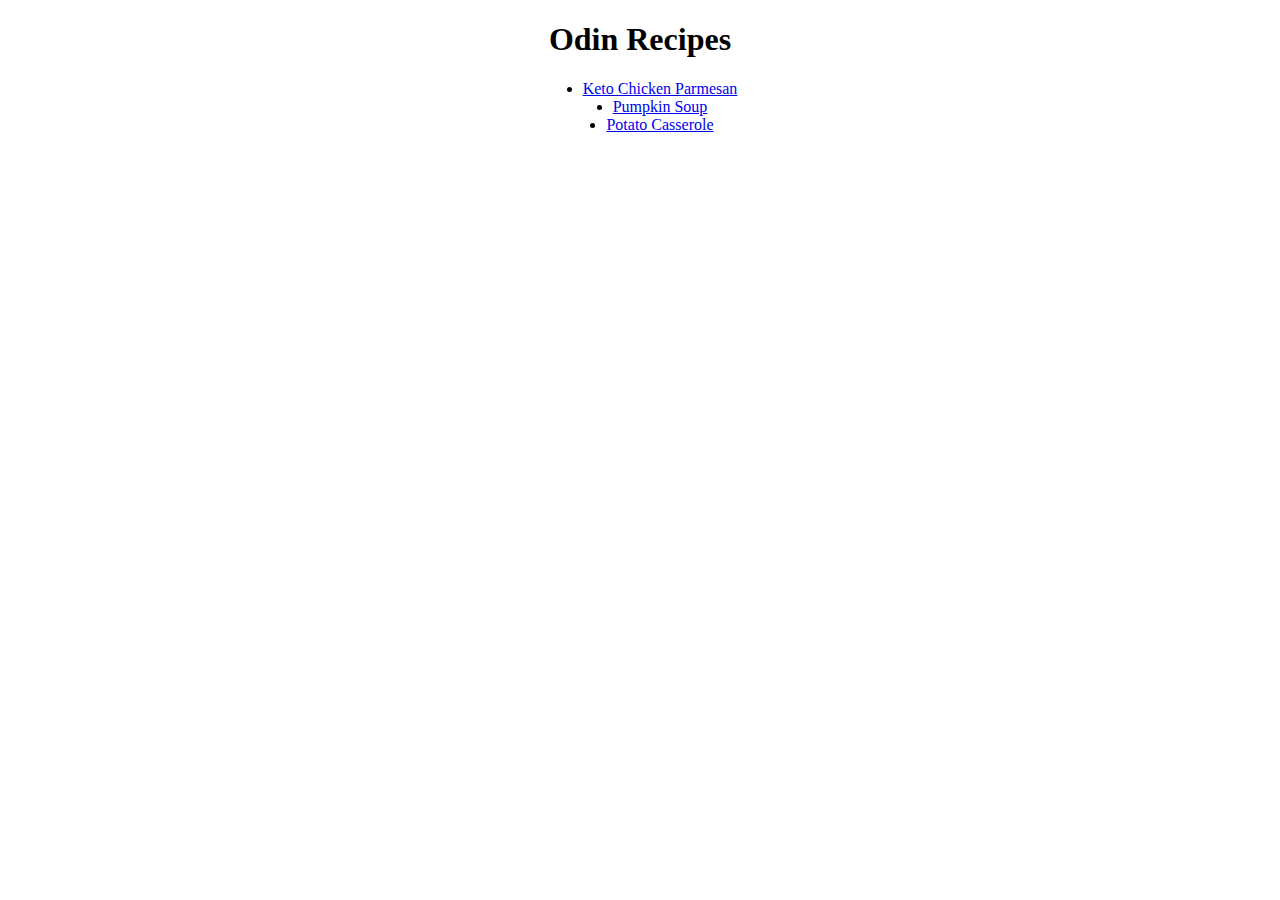
<file: index.html>
<!DOCTYPE html>
<html lang="en">
<head>
    <meta charset="UTF-8">
    <meta http-equiv="X-UA-Compatible" content="IE=edge">
    <meta name="viewport" content="width=device-width, initial-scale=1.0">
    <link rel="stylesheet" href="main.css">
    <title>Odin Recipes</title>
</head>
<body>
    <h1>Odin Recipes</h1>
    <ul>
        <li><a href="/recipes/ketoChickenParmesan.html">Keto Chicken Parmesan</a></li>
        <li><a href="/recipes/pumpkinSoup.html">Pumpkin Soup</a></li>
        <li><a href="/recipes/potatoCasserole.html">Potato Casserole</a></li>
    </ul>
    
</body>
</html>
</file>
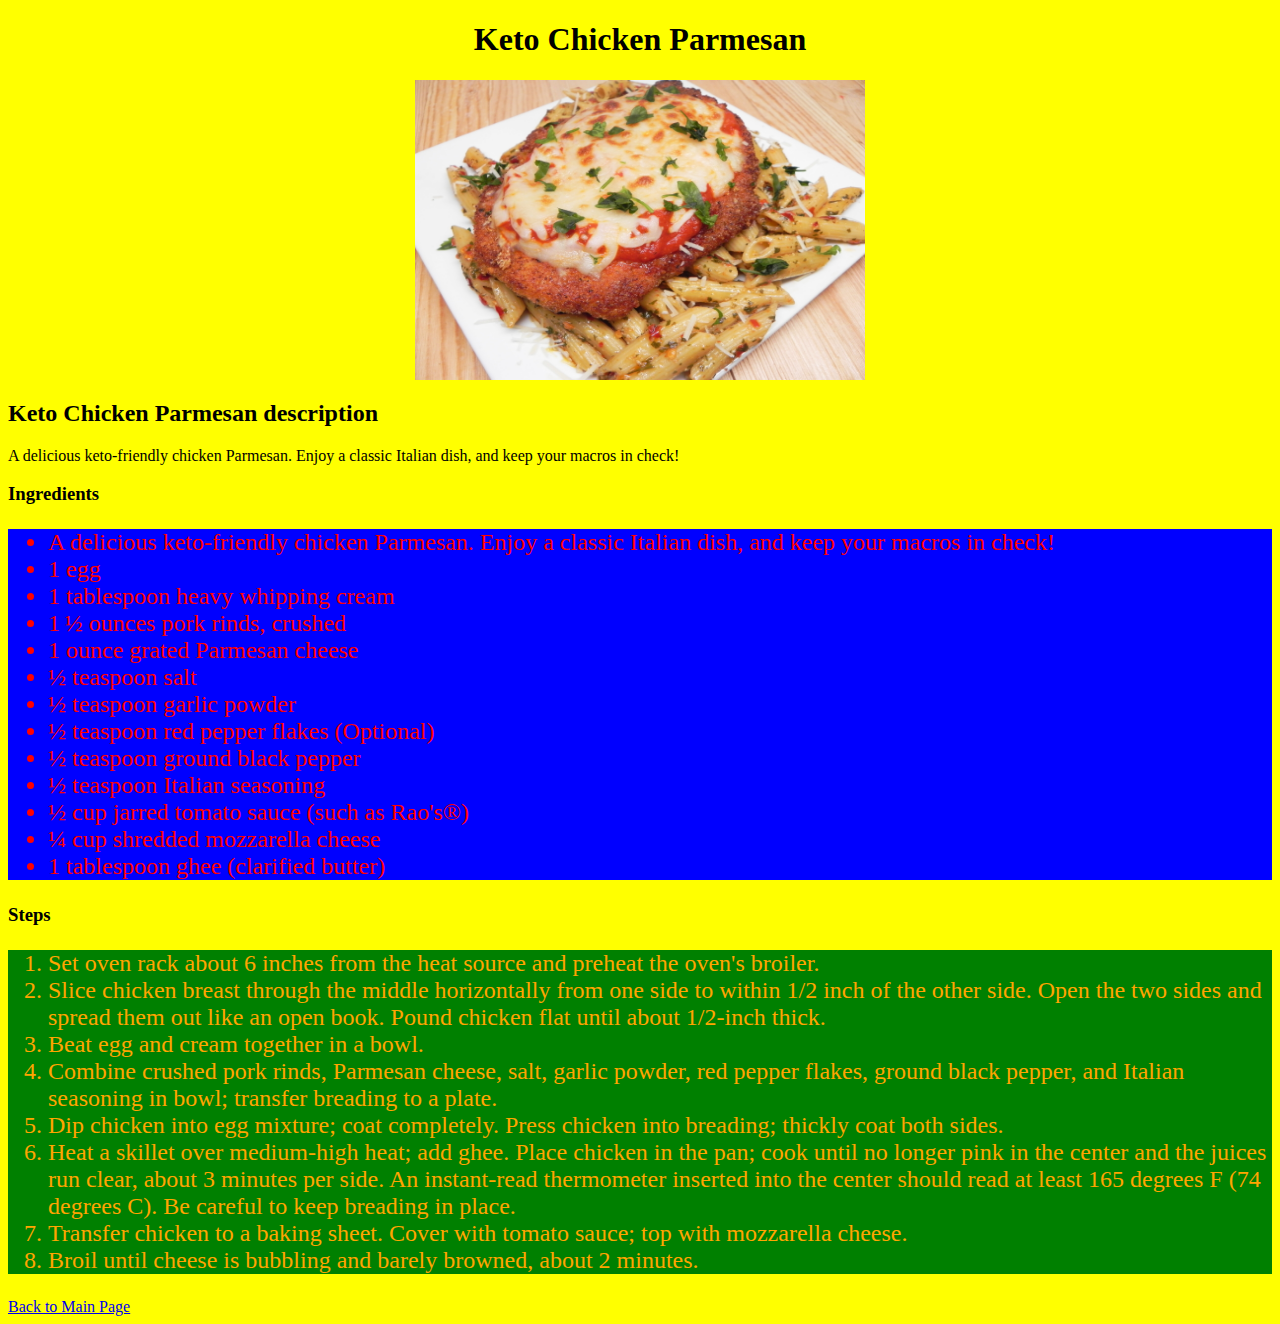
<file: recipes/ketoChickenParmesan.html>
<!DOCTYPE html>
<html lang="en">
<head>
    <meta charset="UTF-8">
    <meta http-equiv="X-UA-Compatible" content="IE=edge">
    <meta name="viewport" content="width=device-width, initial-scale=1.0">
    <link rel="stylesheet" href="recipes.css">
    <title>Keto Chicken Parmesan</title>
</head>
<body>
    <h1>Keto Chicken Parmesan</h1>
    <img src="/recipes/image.jpeg" alt="Picture of Keto Chicken Parmesan" width="450" height="300"></img>
    <h2>Keto Chicken Parmesan description</h2>
    <p>A delicious keto-friendly chicken Parmesan. Enjoy a classic Italian dish, and keep your macros in check!</p>
    <h3>Ingredients</h3>
    <ul>
        <li>A delicious keto-friendly chicken Parmesan. Enjoy a classic Italian dish, and keep your macros in check!</li>
        <li>1 egg</li>
        <li>1 tablespoon heavy whipping cream</li>
        <li>1 ½ ounces pork rinds, crushed</li>
        <li>1 ounce grated Parmesan cheese</li>
        <li>½ teaspoon salt</li>
        <li>½ teaspoon garlic powder</li>
        <li>½ teaspoon red pepper flakes (Optional)</li>
        <li>½ teaspoon ground black pepper</li>
        <li>½ teaspoon Italian seasoning</li>
        <li>½ cup jarred tomato sauce (such as Rao's®)</li>
        <li>¼ cup shredded mozzarella cheese</li>
        <li>1 tablespoon ghee (clarified butter)</li>
    </ul>
    <h3>Steps</h3>
    <ol>
        <li>Set oven rack about 6 inches from the heat source and preheat the oven's broiler.</li>
        <li>Slice chicken breast through the middle horizontally from one side to within 1/2 inch of the other side. Open the two sides and spread them out like an open book. Pound chicken flat until about 1/2-inch thick.
        </li>
        <li>Beat egg and cream together in a bowl.</li>
        <li>Combine crushed pork rinds, Parmesan cheese, salt, garlic powder, red pepper flakes, ground black pepper, and Italian seasoning in bowl; transfer breading to a plate.</li>
        <li>Dip chicken into egg mixture; coat completely. Press chicken into breading; thickly coat both sides.</li>
        <li>Heat a skillet over medium-high heat; add ghee. Place chicken in the pan; cook until no longer pink in the center and the juices run clear, about 3 minutes per side. An instant-read thermometer inserted into the center should read at least 165 degrees F (74 degrees C). Be careful to keep breading in place.</li>
        <li>Transfer chicken to a baking sheet. Cover with tomato sauce; top with mozzarella cheese.</li>
        <li>Broil until cheese is bubbling and barely browned, about 2 minutes.</li>
    </ol>

    <a href="../index.html">Back to Main Page</a>
</body>
</html>
</file>
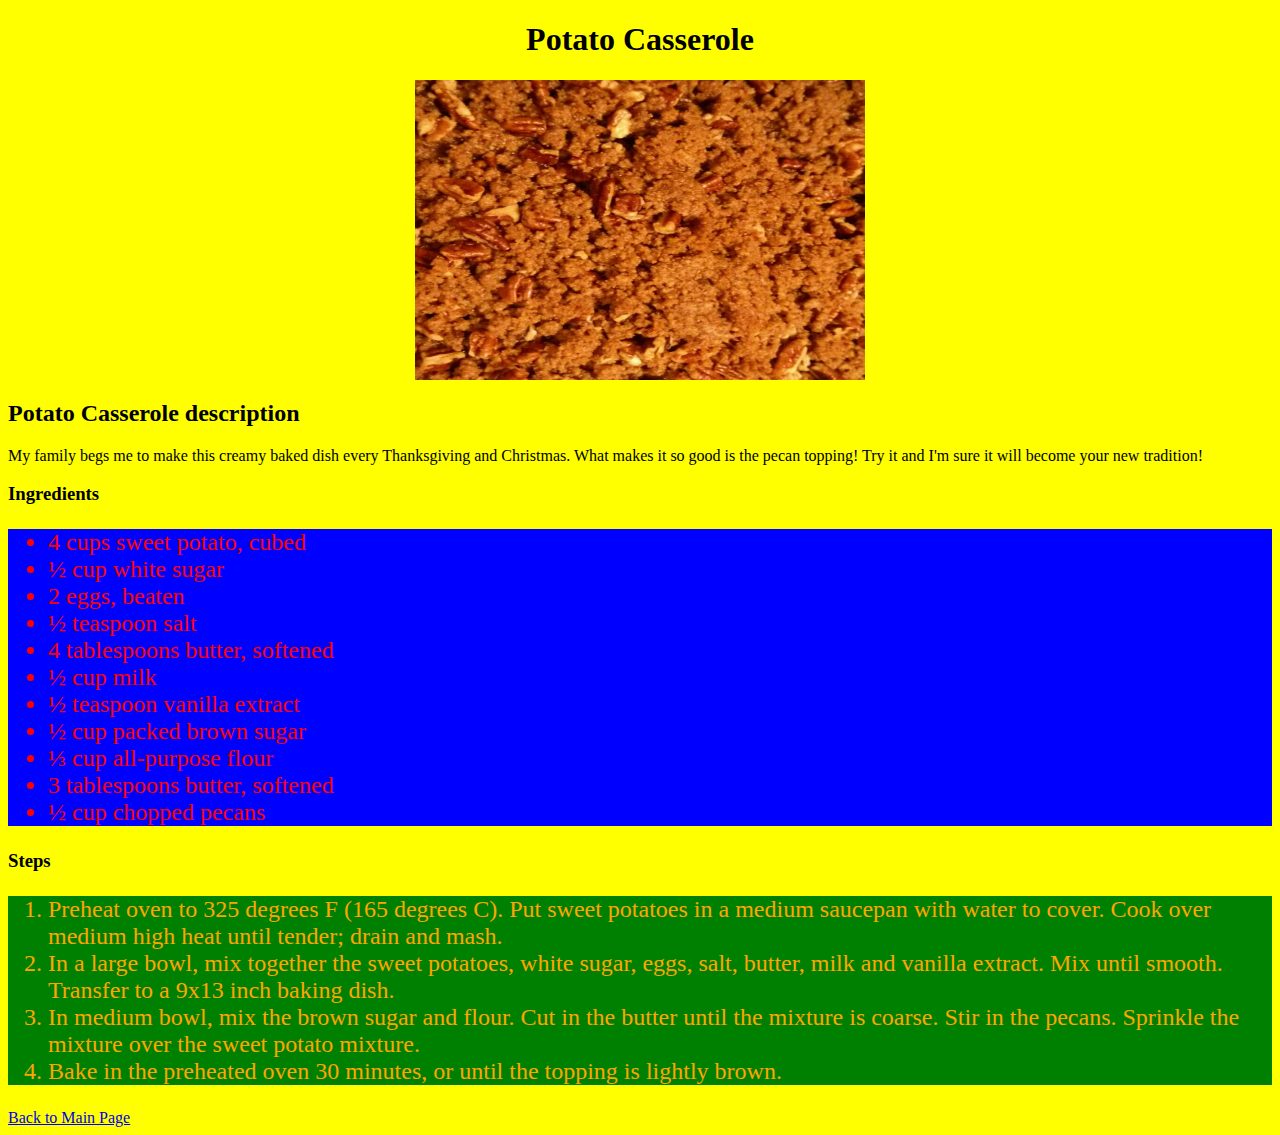
<file: recipes/potatoCasserole.html>
<!DOCTYPE html>
<html lang="en">
<head>
    <meta charset="UTF-8">
    <meta http-equiv="X-UA-Compatible" content="IE=edge">
    <meta name="viewport" content="width=device-width, initial-scale=1.0">
    <link rel="stylesheet" href="recipes.css">
    <title>Potato Casserole</title>
</head>
<body>
    <h1>Potato Casserole</h1>
    <img src="/recipes/casserole.jpeg" alt="Picture of Potato Casserole" width="450" height="300"></img>
    <h2>Potato Casserole description</h2>
    <p>My family begs me to make this creamy baked dish every Thanksgiving and Christmas. What makes it so good is the pecan topping! Try it and I'm sure it will become your new tradition!</p>
    <h3>Ingredients</h3>
    <ul>
        <li>4 cups sweet potato, cubed</li>
        <li>½ cup white sugar</li>
        <li>2 eggs, beaten</li>
        <li>½ teaspoon salt</li>
        <li>4 tablespoons butter, softened</li>
        <li>½ cup milk</li>
        <li>½ teaspoon vanilla extract</li>
        <li>½ cup packed brown sugar</li>
        <li>⅓ cup all-purpose flour</li>
        <li>3 tablespoons butter, softened</li>
        <li>½ cup chopped pecans</li>
    </ul>
    <h3>Steps</h3>
    <ol>
        <li>Preheat oven to 325 degrees F (165 degrees C). Put sweet potatoes in a medium saucepan with water to cover. Cook over medium high heat until tender; drain and mash.</li>
        <li>In a large bowl, mix together the sweet potatoes, white sugar, eggs, salt, butter, milk and vanilla extract. Mix until smooth. Transfer to a 9x13 inch baking dish.
        </li>
        <li>In medium bowl, mix the brown sugar and flour. Cut in the butter until the mixture is coarse. Stir in the pecans. Sprinkle the mixture over the sweet potato mixture.</li>
        <li>Bake in the preheated oven 30 minutes, or until the topping is lightly brown.</li>
    </ol>

    <a href="../index.html">Back to Main Page</a>
</body>
</html>
</file>
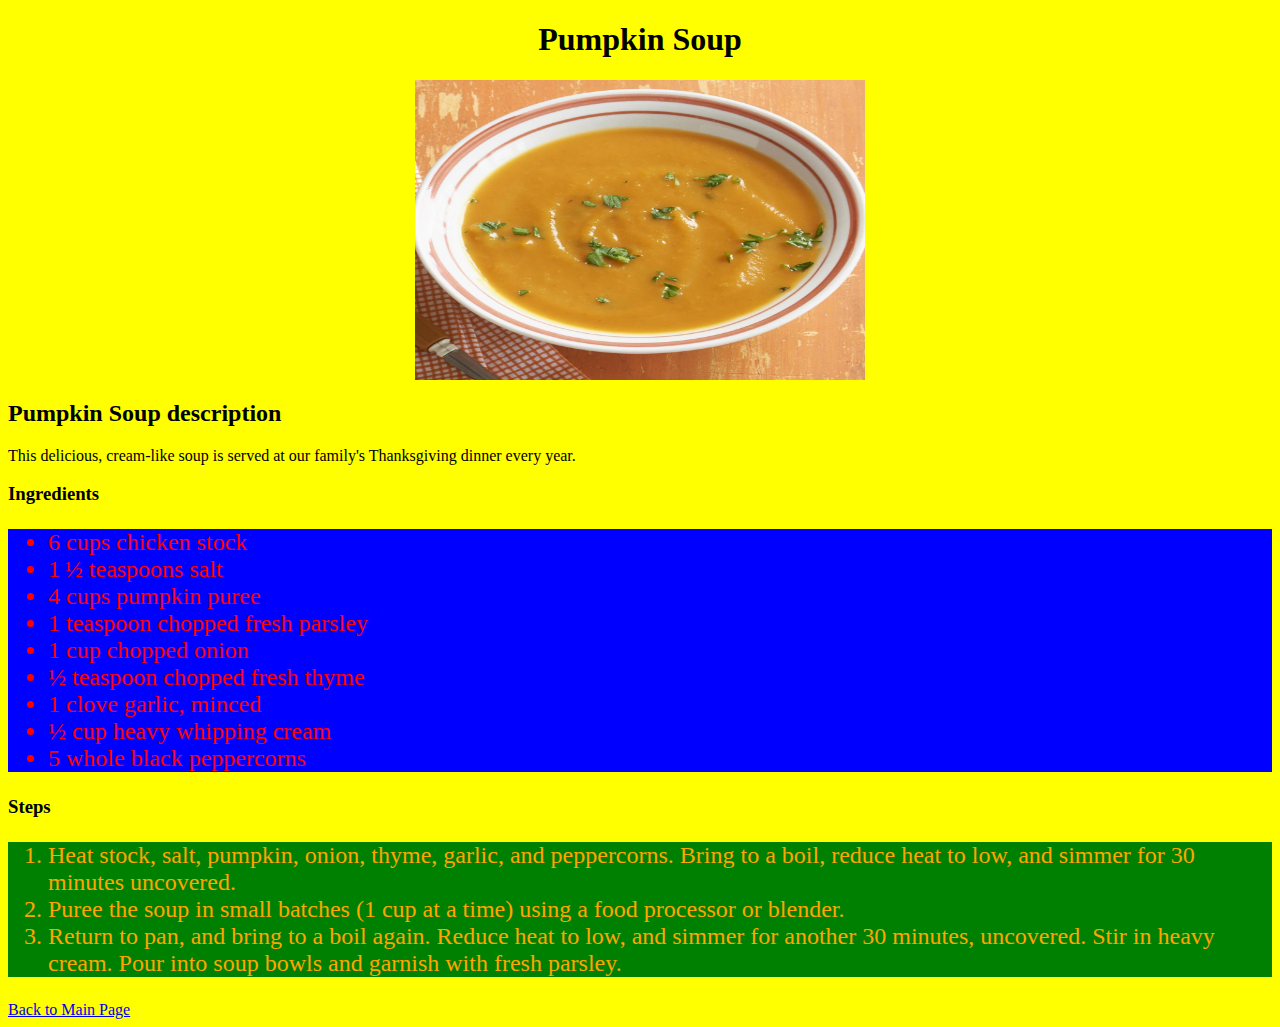
<file: recipes/pumpkinSoup.html>
<!DOCTYPE html>
<html lang="en">
<head>
    <meta charset="UTF-8">
    <meta http-equiv="X-UA-Compatible" content="IE=edge">
    <meta name="viewport" content="width=device-width, initial-scale=1.0">
    <link rel="stylesheet" href="recipes.css">

    <title>Pumpkin Soup</title>
</head>
<body>
    <h1>Pumpkin Soup</h1>
    <img src="/recipes/pumpkin.jpeg" alt="Picture of Pumpkin Soup" width="450" height="300"></img>
    <h2>Pumpkin Soup description</h2>
    <p>This delicious, cream-like soup is served at our family's Thanksgiving dinner every year.</p>
    <h3>Ingredients</h3>
    <ul>
        <li>6 cups chicken stock</li>
        <li>1 ½ teaspoons salt</li>
        <li>4 cups pumpkin puree</li>
        <li>1 teaspoon chopped fresh parsley</li>
        <li>1 cup chopped onion</li>
        <li>½ teaspoon chopped fresh thyme</li>
        <li>1 clove garlic, minced</li>
        <li>½ cup heavy whipping cream</li>
        <li>5 whole black peppercorns</li>
    </ul>
    <h3>Steps</h3>
    <ol>
        <li>Heat stock, salt, pumpkin, onion, thyme, garlic, and peppercorns. Bring to a boil, reduce heat to low, and simmer for 30 minutes uncovered.</li>
        <li>Puree the soup in small batches (1 cup at a time) using a food processor or blender.
        </li>
        <li>Return to pan, and bring to a boil again. Reduce heat to low, and simmer for another 30 minutes, uncovered. Stir in heavy cream. Pour into soup bowls and garnish with fresh parsley.</li>
    </ol>

    <a href="../index.html">Back to Main Page</a>
</body>
</html>
</file>
<file: main.css>
h1 {
    text-align: center;
}

ul {
    display: flex;
    flex-direction: column;
    align-items: center;
    text-decoration: none;
}
</file>
<file: recipes/recipes.css>
body {
    background: yellow;
}
h1 {
    text-align: center;
}

img {
    display: block;
    margin-left: auto;
    margin-right: auto;
}

ul {
    background: blue;
    color: red;
}

ol {
    background: green;
    color: orange;
}

ul, ol {
    font-size: 24px;
}
</file>
